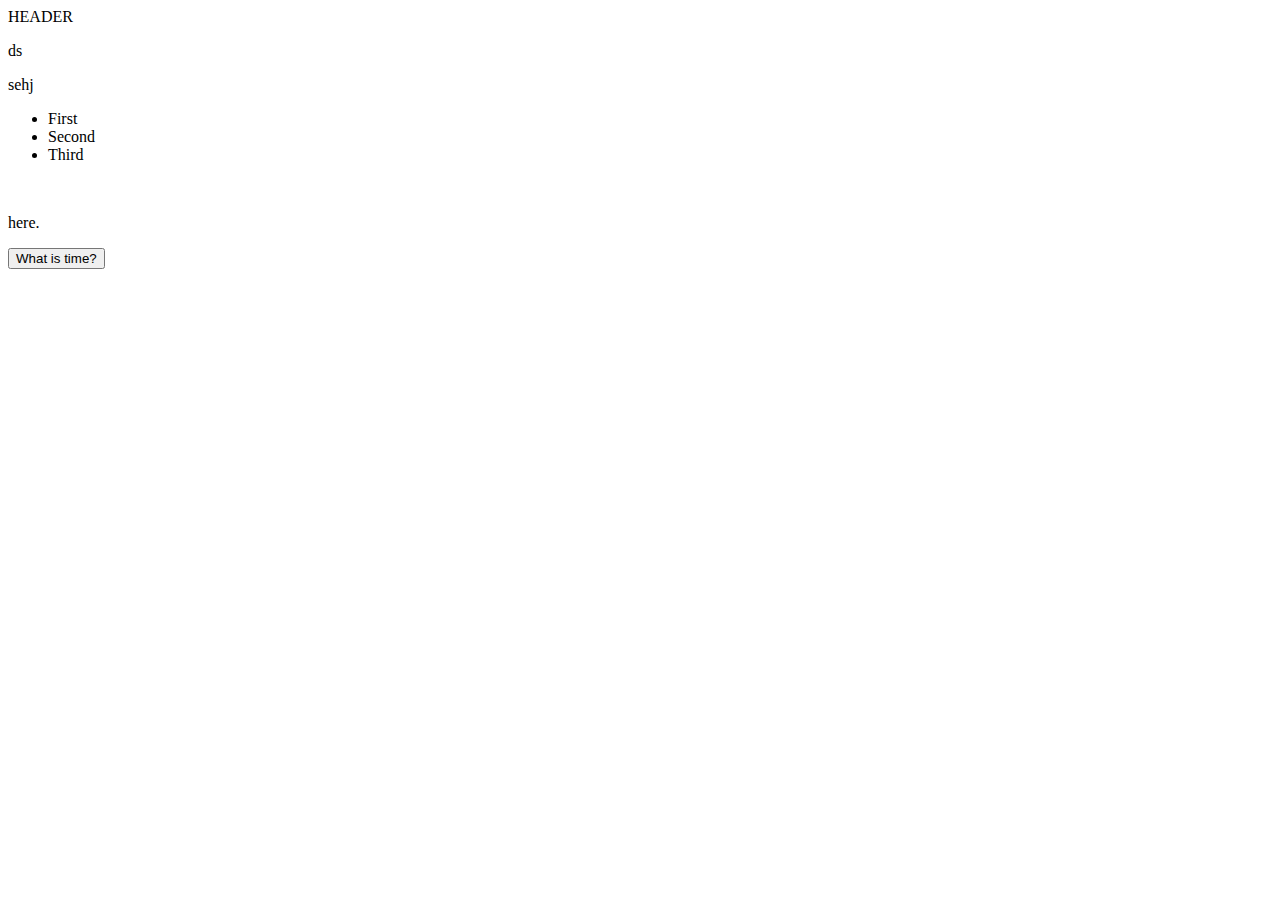
<file: src/main/resources/templates/index.html>
<!DOCTYPE html >
<html lang="en" xmlns:th="http://www.thymeleaf.org">
<head>
    <meta charset="UTF-8">
    <title th:text="#{index.title}">Title</title>

    <link rel="stylesheet" th:href="@{/css/common.css}">
</head>
<body>
<header th:replace="/fragments/header::common-header">HEADER</header>

<main>
    <section>
        <p th:text="#{index.paragraph-1}">ds</p>
        <p th:text="#{index.paragraph-2}">sehj</p>

        <ul>
            <li th:text="#{index.list.first}">First</li>
            <li th:text="#{index.list.second}">Second</li>
            <li th:text="#{index.list.third}">Third</li>
        </ul>
    </section>
    <br>
    <section>
        <p class="p-centered"> <a th:href="@{/hello}" th:text="#{index.link.text}">here</a>.</p>
    </section>
    <section>
        <button id="demo" onclick="document.getElementById('demo').innerHTML = Date()">What is time?</button>
    </section>
</main>

<footer th:replace="fragments/footer::common-footer"></footer>
</body>
</html>
</file>
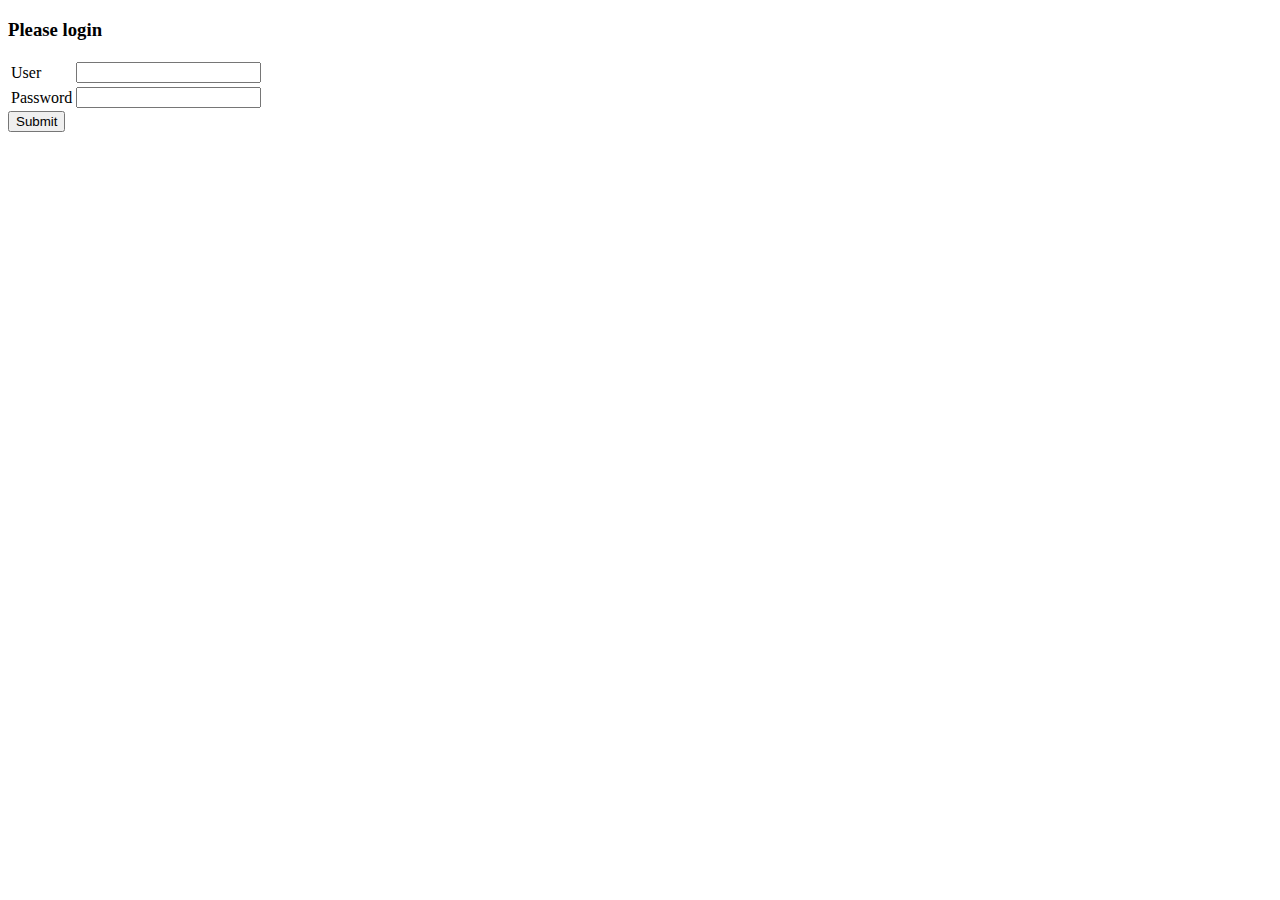
<file: src/main/resources/templates/login.html>
<!DOCTYPE html>
<html lang="en" xmlns:th="http://www.thymeleaf.org">
<head>
    <meta charset="UTF-8">
    <title th:text="#{login.title}">Login</title>
</head>
<body>
<div>
    <h3 th:text="#{login.header}">Please login</h3>
</div>
<div>
    <form name="login-form" action="login" method="post">
        <table>
            <tr>
                <td th:text="#{login.user}">User</td>
                <td><input type="text" name="username" value=""></td>
            </tr>
            <tr>
                <td th:text="#{login.password}">Password</td>
                <td><input type="password" name="password"></td>
            </tr>
        </table>
        <input type="submit" name="submit" th:value="#{login.action.submit}">
    </form>
</div>
</body>
</html>
</file>
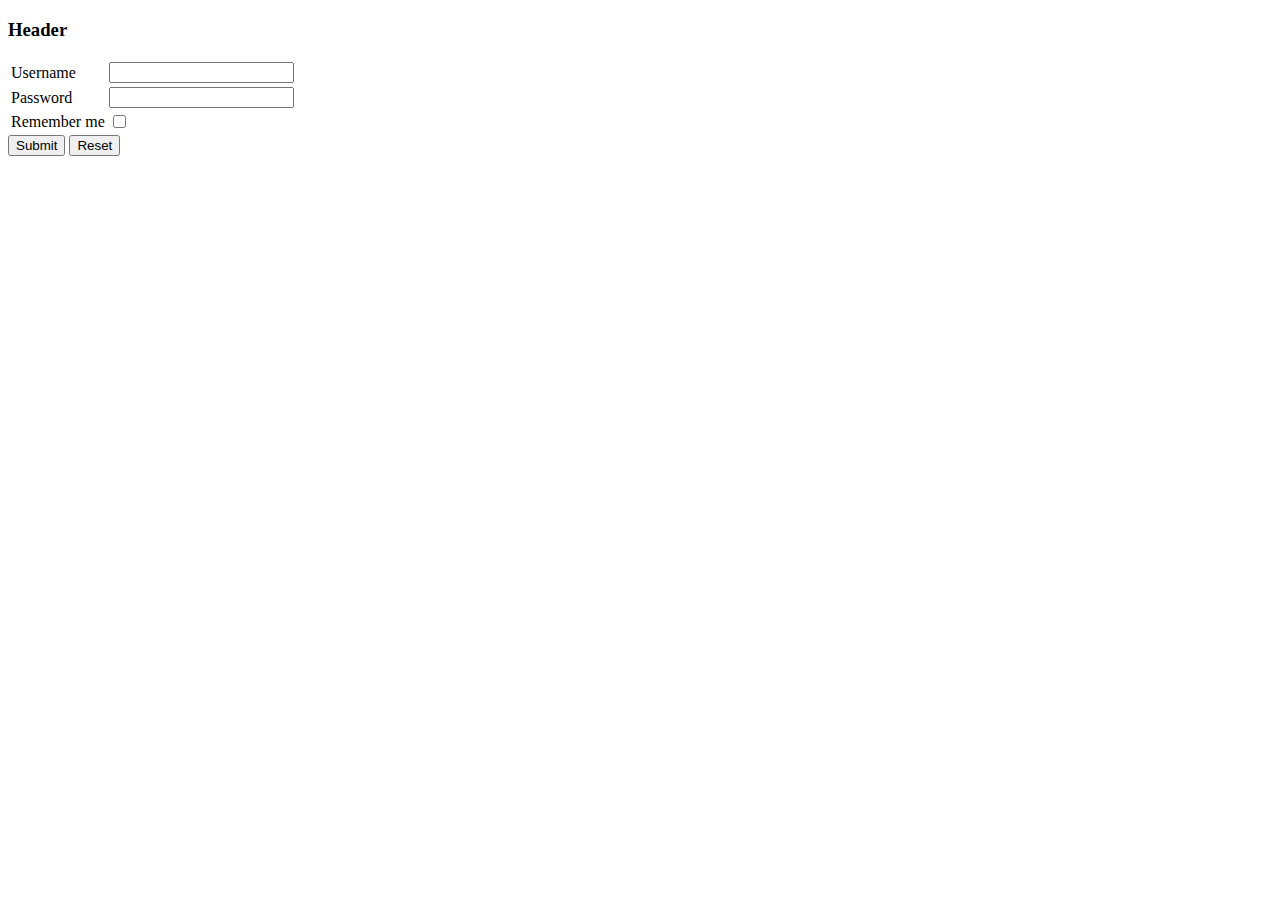
<file: src/main/resources/templates/authentication/login.html>
<!DOCTYPE html>
<html lang="en" xmlns:th="http://www.thymeleaf.org">
<head>
    <meta charset="UTF-8">
    <title th:text="#{login.title}">Title</title>

    <script>
        let x = 0;
        function displayWarning(){
            if (x < 1)
                alert('Your password should contain at least 6 characters.')
            x++;
        }
    </script>
</head>
<body>
<div>
    <h3 th:text="#{login.header}">Header</h3>
</div>

<div>
    <form name="login-form" th:action="@{/authentication/login}" th:method="POST">
        <table>
            <tr>
                <td th:text="#{login.username}">Username</td>
                <td><input type="text" name="username"></td>
            </tr>
            <tr>
                <td th:text="#{login.password}">Password</td>
                <td><input type="password" name="password"
                           onfocus=displayWarning()></td>
            </tr>
            <tr>
                <td th:text="#{login.remember}">Remember me</td>
                <td><input type="checkbox" name="remember-me-parameter"></td>
            </tr>
        </table>
        <button type="submit" th:text="#{login.button.submit}">Submit</button>
        <button type="reset" th:text="#{login.button.reset}">Reset</button>
    </form>
</div>
</body>
</html>
</file>
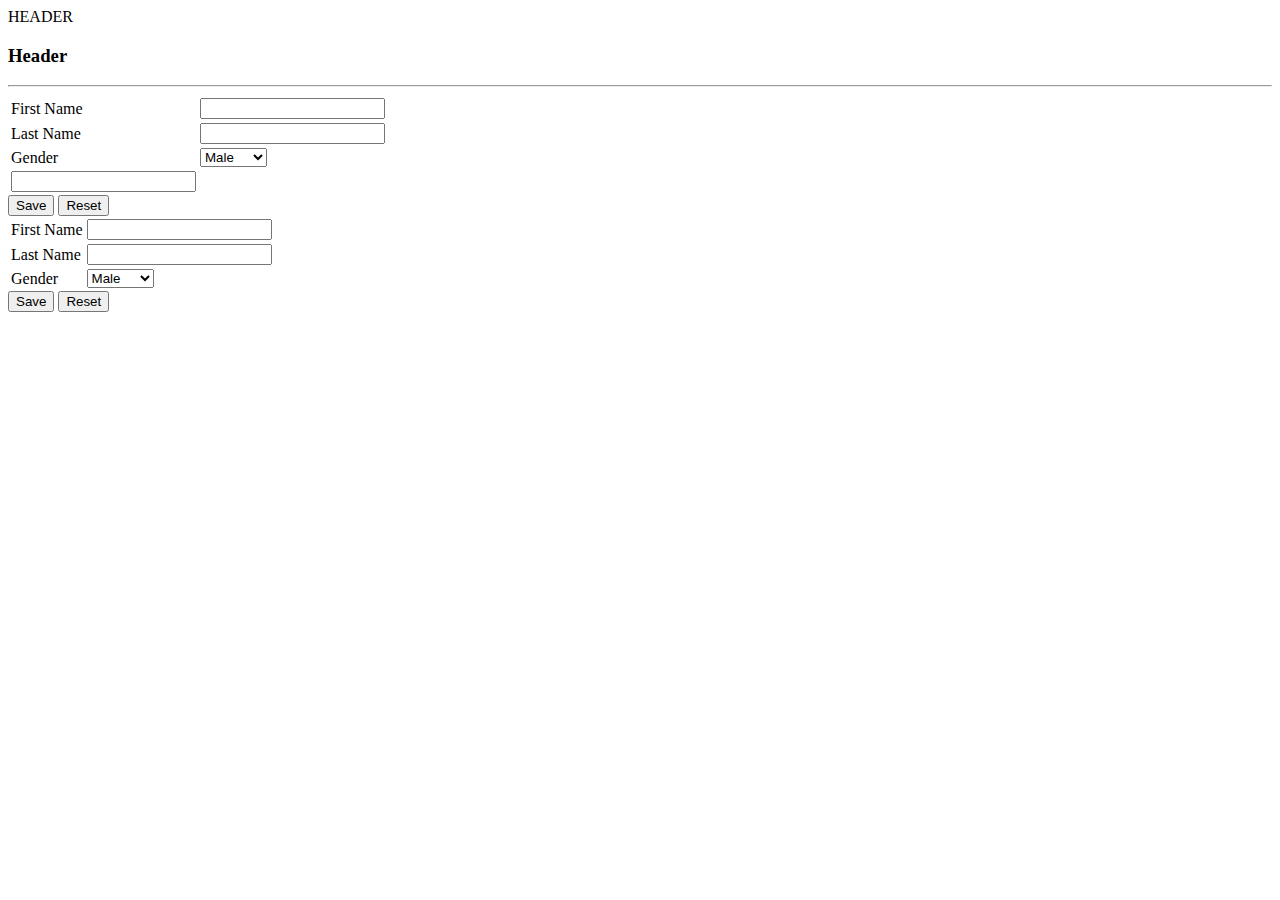
<file: src/main/resources/templates/employee/employee-create.html>
<!DOCTYPE html>
<html lang="en" xmlns:th="http://www.thymeleaf.org">
<head>
    <meta charset="UTF-8">
    <title th:text="#{employee.create.title}">Title</title>

    <link rel="stylesheet" th:href="@{/css/common.css}">

    <script th:src="@{/js/validator.js}"></script>
</head>

<body>
<header th:replace="/fragments/header::common-header">HEADER</header>

<div>
    <h3 th:text="#{employee.create.welcome}">Header</h3>
    <hr>
</div>

<div th:if="${employee.id} != null">
    <form action="#" th:action="@{/employees/update}" th:method="POST" th:object="${employee}">
        <input type="hidden" th:field="*{id}">

        <table>
            <tr>
                <td th:text="#{employee.create.firstname}">First Name</td>
                <td>
                    <input type="text" th:maxlength="*{maxLength}"
                           th:placeholder="#{employee.create.text.placeholder} + ' ' + *{maxLength}"
                           th:field="*{firstName}">
                </td>
            </tr>

            <tr>
                <td th:text="#{employee.create.lastname}">Last Name</td>
                <td>
                    <input type="text" th:maxlength="*{maxLength}"
                           th:placeholder="#{employee.create.text.placeholder} + ' ' + *{maxLength}"
                           th:field="*{lastName}">
                </td>
            </tr>

            <tr>
                <td th:text="#{employee.create.gender}">Gender</td>
                <td>
                    <select th:field="*{gender}">
                        <option th:value="Male" th:text="#{employee.create.gender.male}">Male</option>
                        <option th:value="Female" th:text="#{employee.create.gender.female}">Female</option>
                    </select>
                </td>
            </tr>
            <td>
                <input th:name="#{employee.create.address}"
                       type="text" th:field="*{addresses}">
            </td>
        </table>
        <button type="submit" th:text="#{employee.create.button.submit}">Save</button>
        <button type="reset" th:text="#{employee.create.button.reset}">Reset</button>
    </form>
</div>


<div th:if="${employee.id} == null">
    <form action="#" th:action="@{/employees/save}" method="POST" th:object="${employee}"
          onsubmit="return checkForm()">
       <table>
            <tr>
                <td th:text="#{employee.create.firstname}">First Name</td>
                <td>
                    <input id="firstname" th:name="#{employee.create.firstname}"
                           type="text" th:maxlength="*{maxLength}" th:minlength="*{minLength}"
                           th:placeholder="#{employee.create.text.placeholder} + ' ' + *{maxLength}"
                           th:field="*{firstName}">
                </td>
            </tr>

            <tr>
                <td th:text="#{employee.create.lastname}">Last Name</td>
                <td>
                    <input id="lastname" th:name="#{employee.create.lastname}"
                           type="text" th:maxlength="*{maxLength}" th:minlength="*{minLength}"
                           th:placeholder="#{employee.create.text.placeholder} + ' ' + *{maxLength}"
                           th:field="*{lastName}">
                </td>
            </tr>

            <tr>
                <td th:text="#{employee.create.gender}">Gender</td>
                <td>
                    <select th:field="*{gender}">
                        <option th:value="Male" th:text="#{employee.create.gender.male}">Male</option>
                        <option th:value="Female" th:text="#{employee.create.gender.female}">Female</option>
                    </select>
                </td>
            </tr>


        </table>
        <button type="submit" th:text="#{employee.create.button.submit}">Save</button>
        <button type="reset" th:text="#{employee.create.button.reset}">Reset</button>
    </form>
</div>


<footer th:replace="fragments/footer::common-footer"></footer>
</body>
</html>
</file>
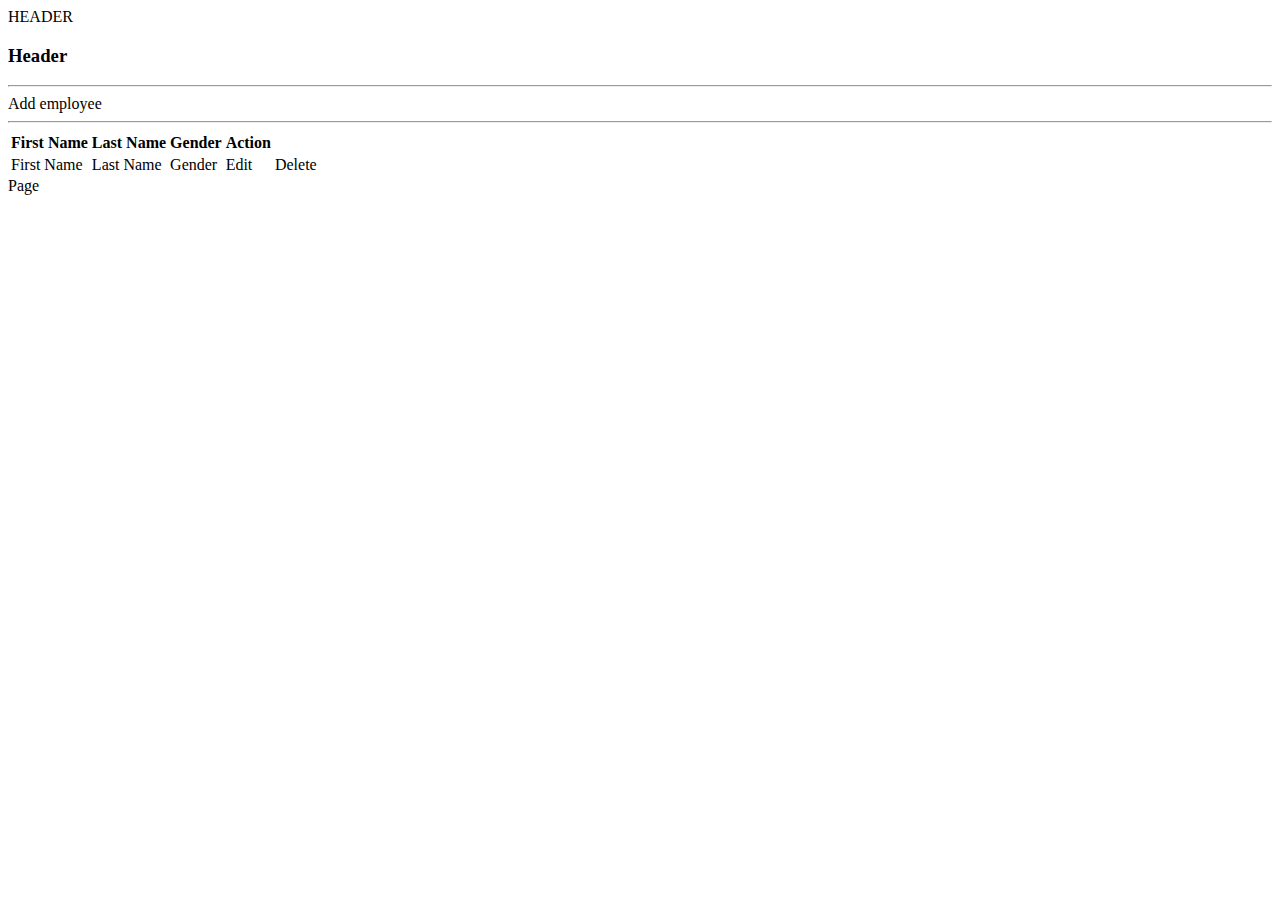
<file: src/main/resources/templates/employee/employee-list.html>
<!DOCTYPE html>
<html lang="en" xmlns:th="http://www.thymeleaf.org">
<head>
    <meta charset="UTF-8">
    <title th:text="#{employee.list.title}">Title</title>
    <link rel="stylesheet" th:href="@{/css/common.css}">
</head>
<body>
<header th:replace="/fragments/header::common-header">HEADER</header>

<div>
    <h3 id ="scr" th:text="#{employee.list.header}">Header</h3>
    <hr>
</div>
<div>
    <a th:href="@{/employees/create}" th:text="#{employee.list.link.create}">Add employee</a>
    <hr>
</div>

<div>
    <table>
        <thead>
        <th th:text="#{employee.create.firstname}">First Name</th>
        <th th:text="#{employee.create.lastname}">Last Name</th>
        <th th:text="#{employee.create.gender}">Gender</th>
        <th th:text="#{employee.action}">Action</th>
        </thead>
        <tbody>
        <tr th:each="tmpEmployee : ${employees}">
            <td th:text="${tmpEmployee.firstName}">First Name</td>
            <td th:text="${tmpEmployee.lastName}">Last Name</td>
            <td th:text="${tmpEmployee.gender}">Gender </td>
            <td>
                <a th:href="@{/employees/create(id=${tmpEmployee.id})}"
                   th:text="#{employee.button.update}">Edit</a>
            </td>
            <td>
                <a th:href="@{/employees/delete(id=${tmpEmployee.id})}"
                   th:text="#{employee.button.delete}">Delete</a>
            </td>
        </tr>
        </tbody>
    </table>
</div>
<div th:if="${pageNumbers.size} > 1" class="pagination" th:each="pageNumber : ${pageNumbers}">
    <a th:href="@{/employees/list(size=5, page=${pageNumber}-1)}"
       th:text="${pageNumber}">Page</a>
</div>


<footer th:replace="fragments/footer::common-footer"></footer>
</body>
</html>
</file>
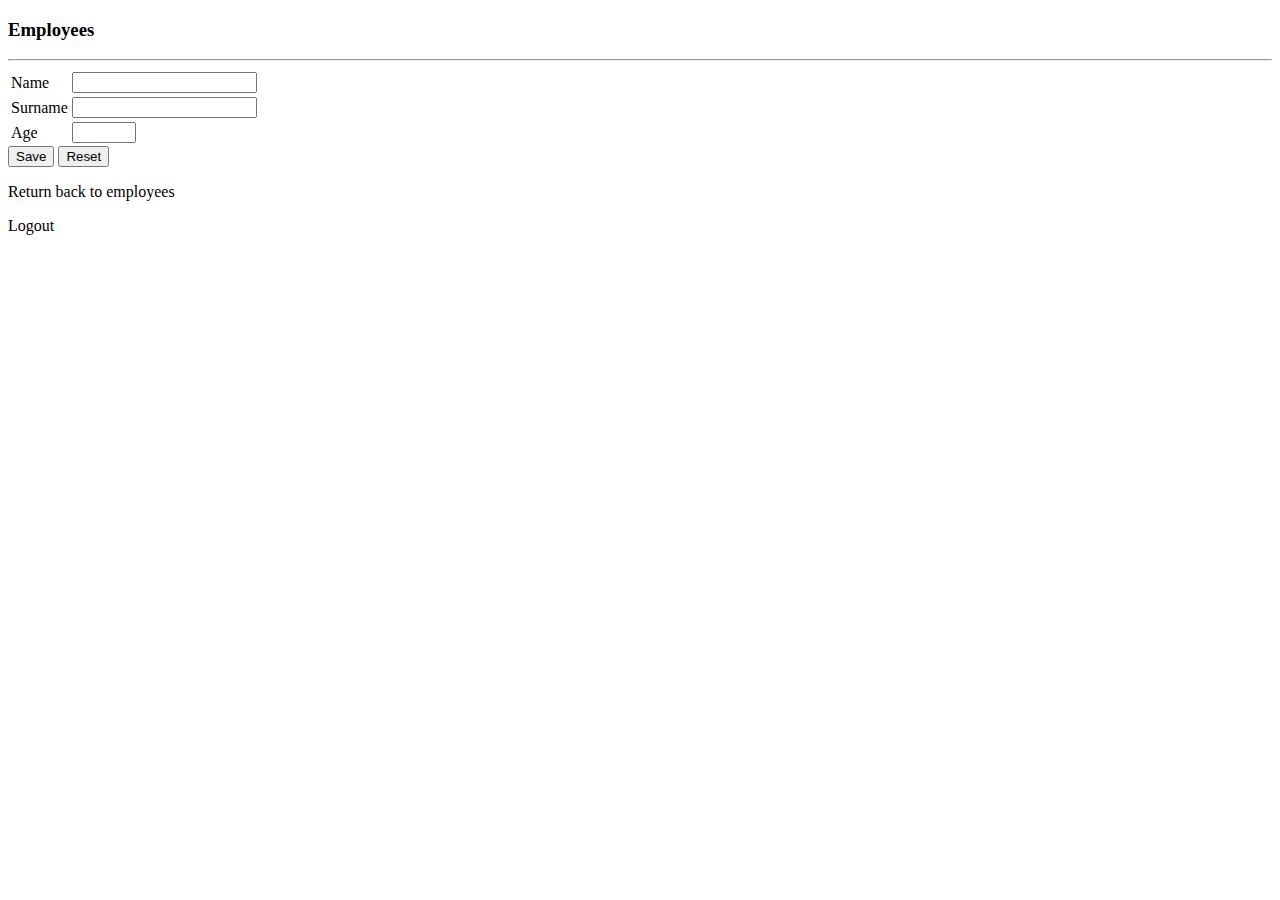
<file: src/main/resources/templates/employees/employee-create.html>
<!DOCTYPE html>
<html lang="en" xmlns:th="http://www.thymeleaf.org">
<head>
    <meta charset="UTF-8">
    <title>Create Employee Form</title>
</head>
<body>
<div>
    <h3 th:text="#{employee.create.title}">Employees </h3>

    <hr>

    <form action="#" th:action="@{/employees/save}" method="post" th:object="${employee}">

        <input type="hidden" th:field="*{id}"/>

        <table>
            <tr>
                <td th:text="#{employee.create.name}">Name</td>
                <td>
                    <input type="text" maxlength="50" th:field="*{firstName}"/>
                </td>
            </tr>
            <tr>
                <td th:text="#{employee.create.surname}">Surname</td>
                <td>
                    <input type="text" maxlength="50" th:field="*{lastName}"/>
                </td>
            </tr>
            <tr>
                <td th:text="#{employee.create.age}">Age</td>
                <td>
                    <input type="number" min="5" max="150" th:field="*{age}">
                </td>
            </tr>
        </table>
        <button type="submit" th:text="#{employee.create.button.save}">Save</button>
        <button type="reset" th:text="#{employee.create.button.reset}">Reset</button>
    </form>
</div>
<div>
    <p><a th:href="@{/employees/list}" th:text="#{employee.create.link}">Return back to employees</a></p>
    <p><a th:href="@{/logout}" th:text="#{employee.create.link.logout}">Logout</a></p>
</div>
</body>
</html>
</file>
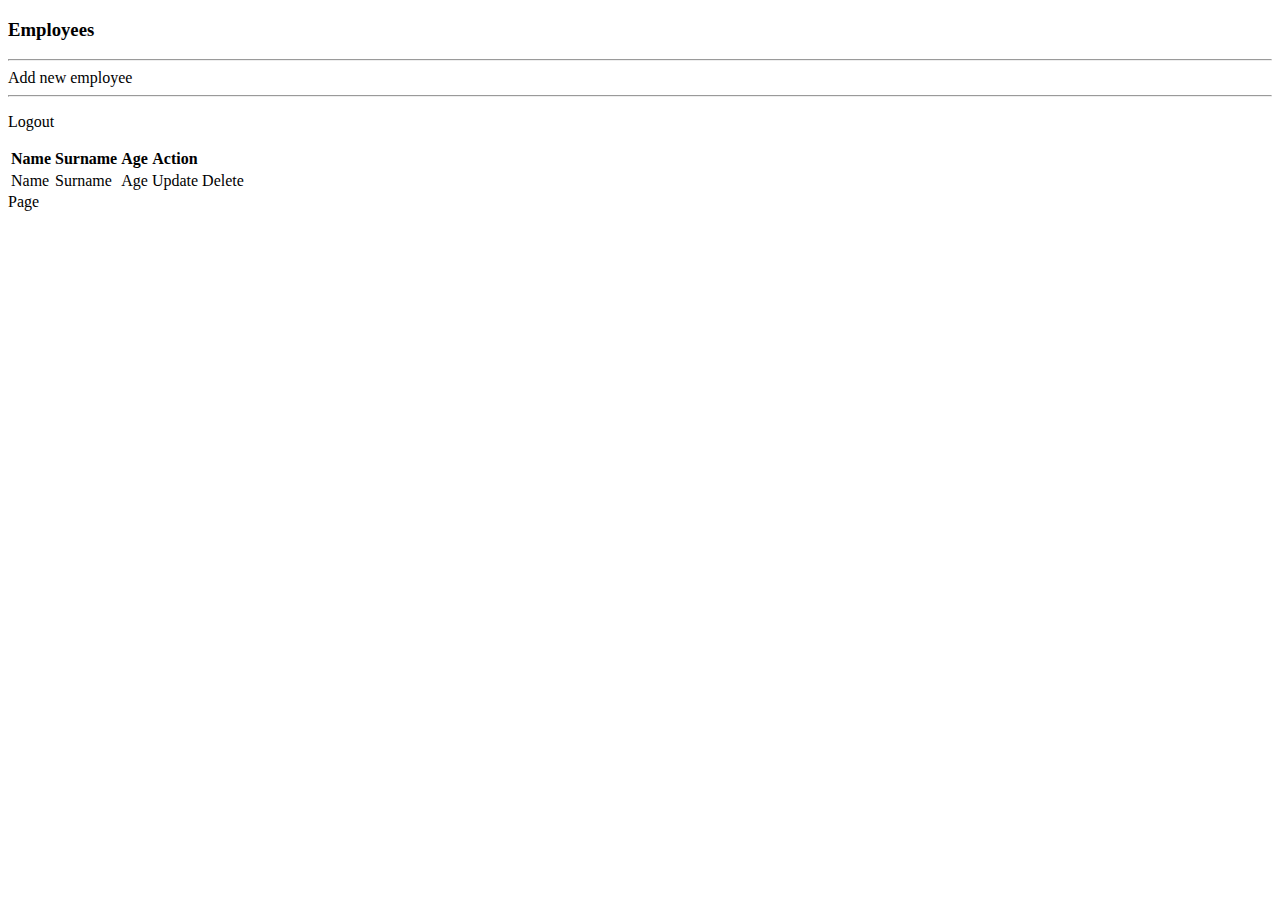
<file: src/main/resources/templates/employees/employee-list.html>
<!DOCTYPE html>
<html lang="en" xmlns:th="http://www.thymeleaf.org">

<head>
    <!-- Required meta tags -->
    <meta charset="UTF-8">
    <meta name="viewport" content="width=device-width, initial-scale=1, shrink-to-fit=no">

    <title>List Employee Form</title>
</head>
<body>
<h3 th:text="#{employee.list.title}">Employees</h3>
<hr>
<a th:href="@{/employees/save}" th:text="#{employee.list.link.title}">Add new employee</a>
<hr>

<div>
    <p><a th:href="@{/logout}" th:text="#{employee.create.link.logout}">Logout</a></p>
</div>

<div>
    <table>
        <thead>
        <th th:text="#{employee.list.link.table.title.firstname}">Name</th>
        <th th:text="#{employee.list.link.table.title.lastname}">Surname</th>
        <th th:text="#{employee.list.link.table.title.age}">Age</th>
        <th th:text="#{employee.list.link.table.title.action}">Action</th>
        </thead>

        <tbody>
        <tr th:each="tmpEmployee : ${employeePage.content}">
            <td th:text="${tmpEmployee.firstName}">Name</td>
            <td th:text="${tmpEmployee.lastName}">Surname</td>
            <td th:text="${tmpEmployee.age}">Age</td>

            <!-- Update -->
            <td>
                <a th:href="@{/employees/save(id=${tmpEmployee.id})}"
                   th:text="#{employee.list.link.table.title.action.update}">Update</a>
            </td>

            <!-- Delete -->
            <td>
                <a th:href="@{/employees/delete(id=${tmpEmployee.id})}"
                   th:text="#{employee.list.link.table.title.action.delete}"
                   onclick="if (!(confirm('Sure?'))) return false">Delete</a>
            </td>
        </tr>
        </tbody>
    </table>
</div>

<div th:if="${employeePage.totalPages > 1}" class="pagination" th:each="pageNumber : ${pageNumbers}">
    <a th:href="@{/employees/list(size=${employeePage.size}, page=${pageNumber}-1)}"
       th:text="${pageNumber}"
       th:class="${pageNumber==employeePage.number + 1} ? active">Page</a>
</div>


</body>
</html>
</file>
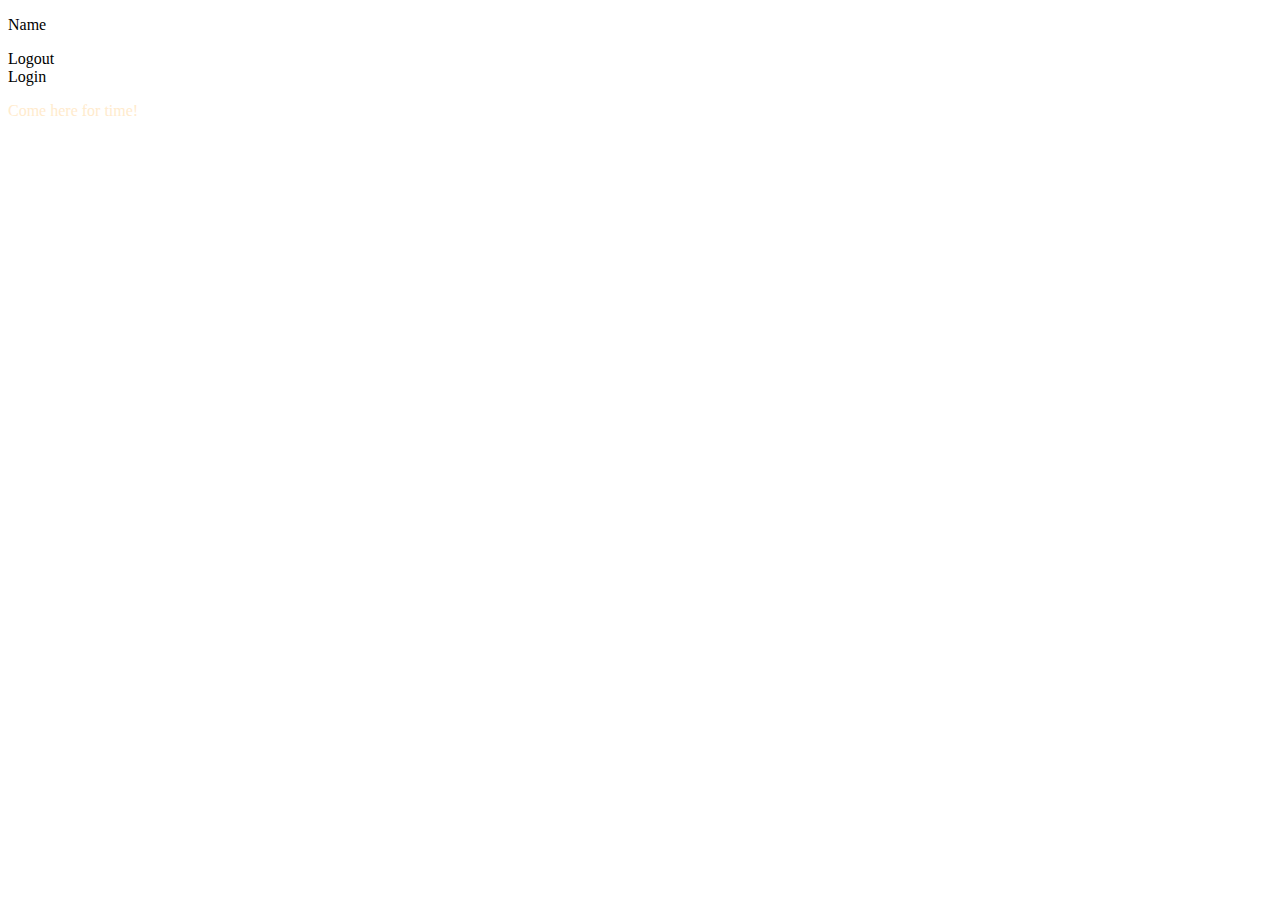
<file: src/main/resources/templates/fragments/footer.html>
<!DOCTYPE html>
<html lang="en" xmlns:th="http://www.thymeleaf.org"
      xmlns:sec="http://www.thymeleaf.org/extras/spring-security">
<head>
    <meta charset="UTF-8">
    <title>Footer</title>
</head>
<body>
<footer th:fragment="common-footer" class="footer-style">
    <div sec:authorize="isAuthenticated()">
        <p th:text="${#authentication.name}">Name</p>
        <a th:href="@{/authentication/logout}" th:text="#{logout.title}">Logout</a>
    </div>
    <div sec:authorize="isAnonymous()">
        <a th:href="@{/authentication/login}" th:text="#{login.title}">Login</a>
    </div>
    <div>
        <p id = "time"
           style="color: blanchedalmond"
           onmouseover="document.getElementById('time').innerHTML = (new Date())"
           onmouseleave="document.getElementById('time').innerHTML = 'Come here for time!'">Come here for time!</p>
    </div>
</footer>
</body>
</html>
</file>
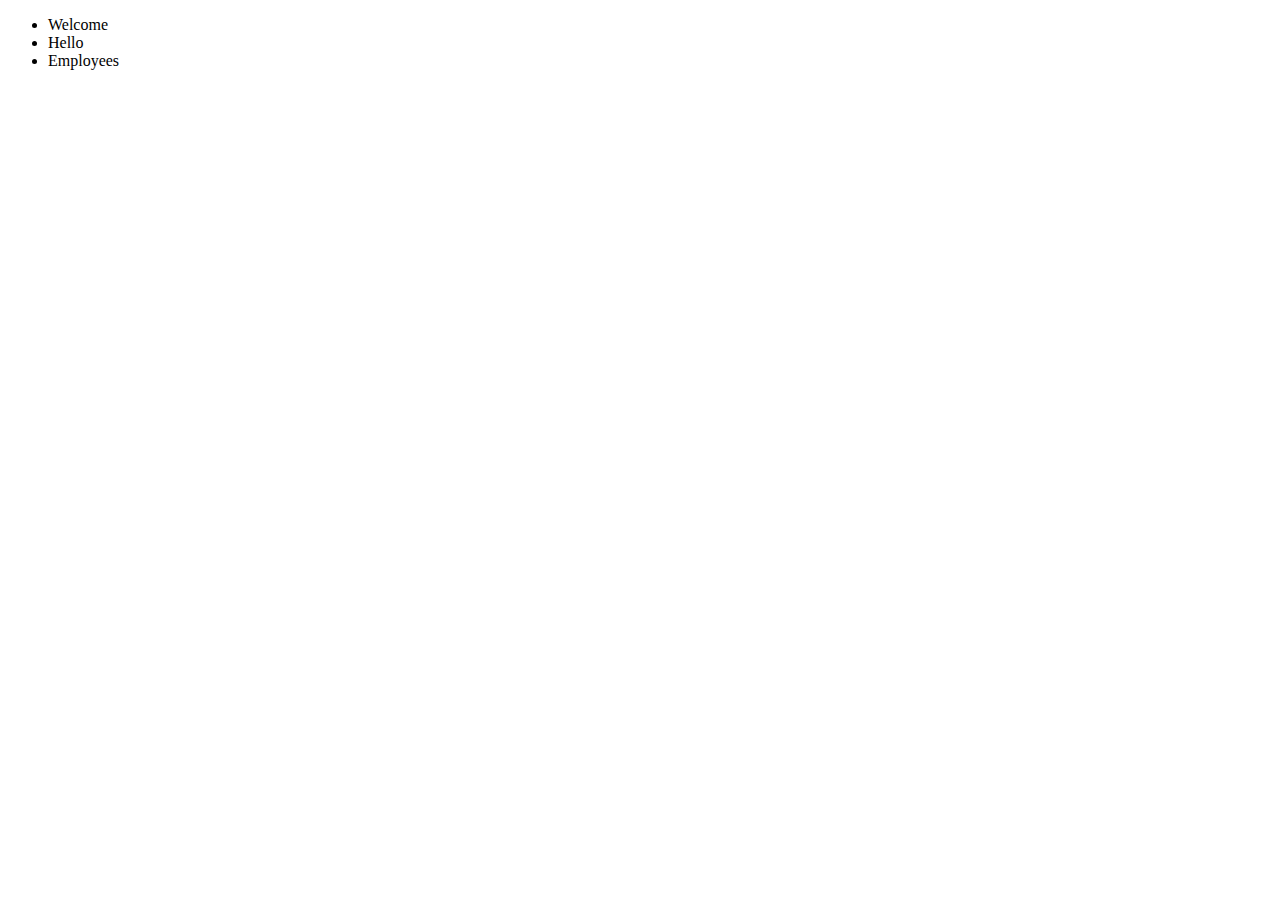
<file: src/main/resources/templates/fragments/header.html>
<!DOCTYPE html>
<html lang="en" xmlns:th="http://www.thymeleaf.org">
<head>
    <meta charset="UTF-8">
    <title>Header</title>
    <style>
        a{
            text-align: center;
        }
    </style>
</head>
<body>
<header th:fragment="common-header" class="header-style">
    <ul>
        <li>
            <a th:href="@{/}" th:text="#{header.link.welcome}">Welcome</a>
        </li>
        <li>
            <a th:href="@{/hello}" th:text="#{header.link.hello}">Hello</a>
        </li>
        <li>
            <a th:href="@{/employees/list}" th:text="#{header.link.Employees}">Employees</a>
        </li>
    </ul>
</header>
</body>
</html>
</file>
